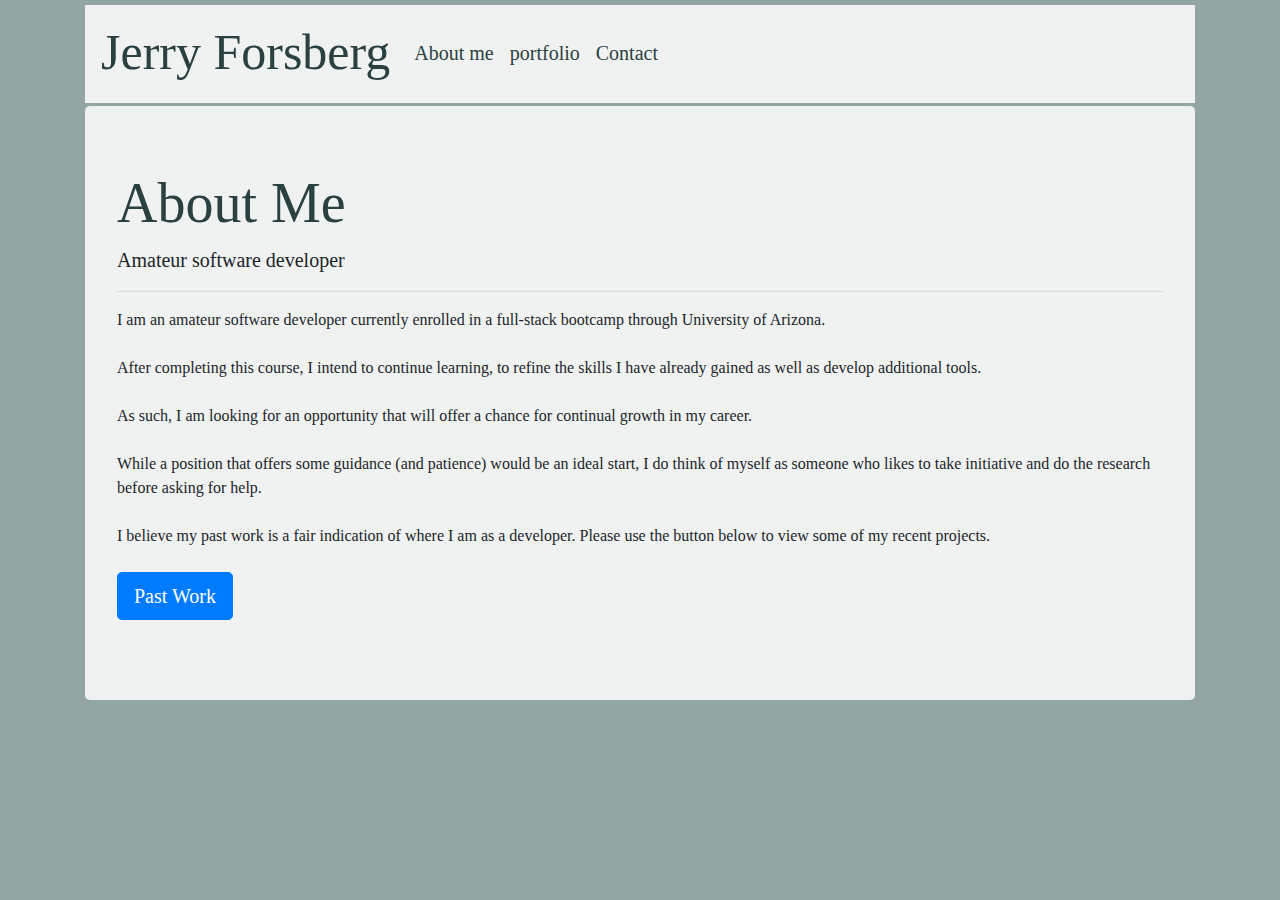
<file: index.html>
<!DOCTYPE html>
<html lang="en">

<head>
    <meta charset="UTF-8">
    <meta name="viewport" content="width=device-width, initial-scale=1.0">
    <title>Jerry Forsberg</title>
    <link rel="stylesheet" href="https://stackpath.bootstrapcdn.com/bootstrap/4.4.1/css/bootstrap.min.css"
        integrity="sha384-Vkoo8x4CGsO3+Hhxv8T/Q5PaXtkKtu6ug5TOeNV6gBiFeWPGFN9MuhOf23Q9Ifjh" crossorigin="anonymous">
    <link rel="stylesheet" href="./assets/css/portfolio.css">
</head>

<body>
    <div class="container">
        <nav class="navbar navbar-expand-lg">
            <a class="navbar-brand" href="index.html">Jerry Forsberg</a>
            <button class="navbar-toggler" type="button" data-toggle="collapse" data-target="#navbarNav"
                aria-controls="navbarNav" aria-expanded="false" aria-label="Toggle navigation">
                <span class="navbar-toggler-icon"></span>
            </button>
            <div class="collapse navbar-collapse" id="navbarNav">
                <ul class="navbar-nav">
                    <li class="nav-item active">
                        <a class="nav-link" href="./index.html">About me <span class="sr-only">(current)</span></a>
                    </li>
                    <li class="nav-item">
                        <a class="nav-link" href="./portfolio.html">portfolio</a>
                    </li>
                    <li class="nav-item">
                        <a class="nav-link" href="./contact.html">Contact</a>
                    </li>

                </ul>
            </div>
        </nav>


        <div class="jumbotron col-sm-12">
            <h1 class="display-4">About Me</h1>
            <p class="lead">Amateur software developer</p>
            <hr>
            <p> I am an amateur software developer currently enrolled in a full-stack bootcamp through University of
                Arizona.
                <br><br>
                After completing this course, I intend to continue learning, to refine the skills I have already
                gained as well as develop additional tools.
                <br><br>
                As such, I am looking for an opportunity that will offer a chance for continual growth in my career.
                <br><br>
                While a position that offers some guidance (and patience) would be an ideal start, I do think of
                myself as someone who likes to take initiative and do the research before asking for help.
                <br><br>
                I believe my past work is a fair indication of where I am as a developer. Please use the button
                below to view some of my recent projects.
                <br><br>


                <a class="btn btn-primary btn-lg" href="./portfolio.html" role="button">Past Work</a>
        </div>

    </div>



    <script src="https://code.jquery.com/jquery-3.4.1.slim.min.js"
        integrity="sha384-J6qa4849blE2+poT4WnyKhv5vZF5SrPo0iEjwBvKU7imGFAV0wwj1yYfoRSJoZ+n"
        crossorigin="anonymous"></script>
    <script src="https://cdn.jsdelivr.net/npm/popper.js@1.16.0/dist/umd/popper.min.js"
        integrity="sha384-Q6E9RHvbIyZFJoft+2mJbHaEWldlvI9IOYy5n3zV9zzTtmI3UksdQRVvoxMfooAo"
        crossorigin="anonymous"></script>
    <script src="https://stackpath.bootstrapcdn.com/bootstrap/4.4.1/js/bootstrap.min.js"
        integrity="sha384-wfSDF2E50Y2D1uUdj0O3uMBJnjuUD4Ih7YwaYd1iqfktj0Uod8GCExl3Og8ifwB6"
        crossorigin="anonymous"></script>
</body>

</html>
</file>
<file: assets/css/portfolio.css>
body {
    background-color: #94A6A4;
}

.list-unstyled {
    margin: 20px;
    justify-content: center;
    
}

.container {
    justify-content: center;
}


.work {
    align-items: center;
    justify-content: center;
}

.content{
    text-align: center;
}

.media {
    padding: 20px;
    color: #2B4040;

    

}


.navbar {
    font-family: 'Playfair Display', serif;
    font-size: 20px;
    background-color: #F0F2F2;
    border-bottom: solid;
    border-color: #94A6A4;
    padding-top: 5px;
    margin-top: 5px;
    
    
}

.navbar-brand {
    font-family: 'Playfair Display', serif;
    font-size: 50px;
    color: #2B4040;
}

.media-body {
    padding: 10px;
    font-family: 'Playfair Display', serif;
    font-size: 16px;
}

img {
    padding: 10px;
    max-width: 100%;
    height: auto;      

}

h1 {
    font-family: 'Playfair Display', serif;
    color: #2B4040;
}

.nav-link {
    color: #2B4040;
}

h5 {
    font-family: 'Playfair Display', serif;
}

h2 {
    padding: 20px;
    font-family: 'Playfair Display', serif;
}


.jumbotron {
    background-color: #F0F2F2;
   
}

p {
    font-family: 'Playfair Display', serif;
}

a {
    font-family: 'Playfair Display', serif;
    font-size: 20px;
    color:#5A7370;
}
</file>
